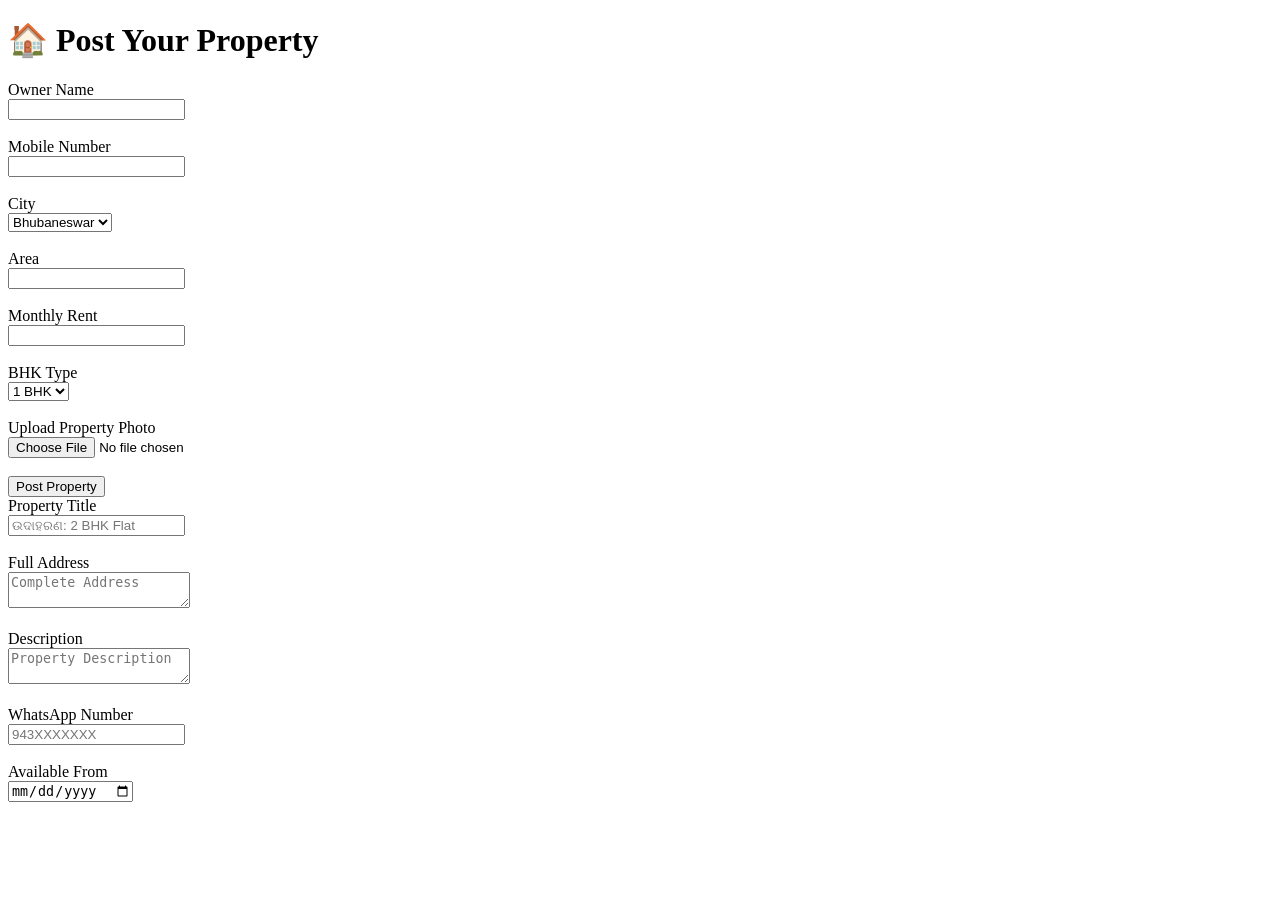
<file: post-property.html>
<!DOCTYPE html>
<html>
<head>
<title>Post Property - Home Finder Odisha</title>
</head>
<body>

<h1>🏠 Post Your Property</h1>

<form>
<label>Owner Name</label><br>
<input type="text"><br><br>

<label>Mobile Number</label><br>
<input type="tel"><br><br>

<label>City</label><br>
<select>
<option>Bhubaneswar</option>
<option>Cuttack</option>
<option>Puri</option>
</select><br><br>

<label>Area</label><br>
<input type="text"><br><br>

<label>Monthly Rent</label><br>
<input type="number"><br><br>

<label>BHK Type</label><br>
<select>
<option>1 BHK</option>
<option>2 BHK</option>
<option>3 BHK</option>
<option>PG</option>
</select><br><br>

<label>Upload Property Photo</label><br>
<input type="file"><br><br>

<button type="submit">Post Property</button>

</form>

</body>
</html><label>Property Title</label><br>
<input type="text" placeholder="ଉଦାହରଣ: 2 BHK Flat"><br><br>

<label>Full Address</label><br>
<textarea placeholder="Complete Address"></textarea><br><br>

<label>Description</label><br>
<textarea placeholder="Property Description"></textarea><br><br>

<label>WhatsApp Number</label><br>
<input type="tel" placeholder="943XXXXXXX"><br><br>

<label>Available From</label><br>
<input type="date"><br><br>
</file>
